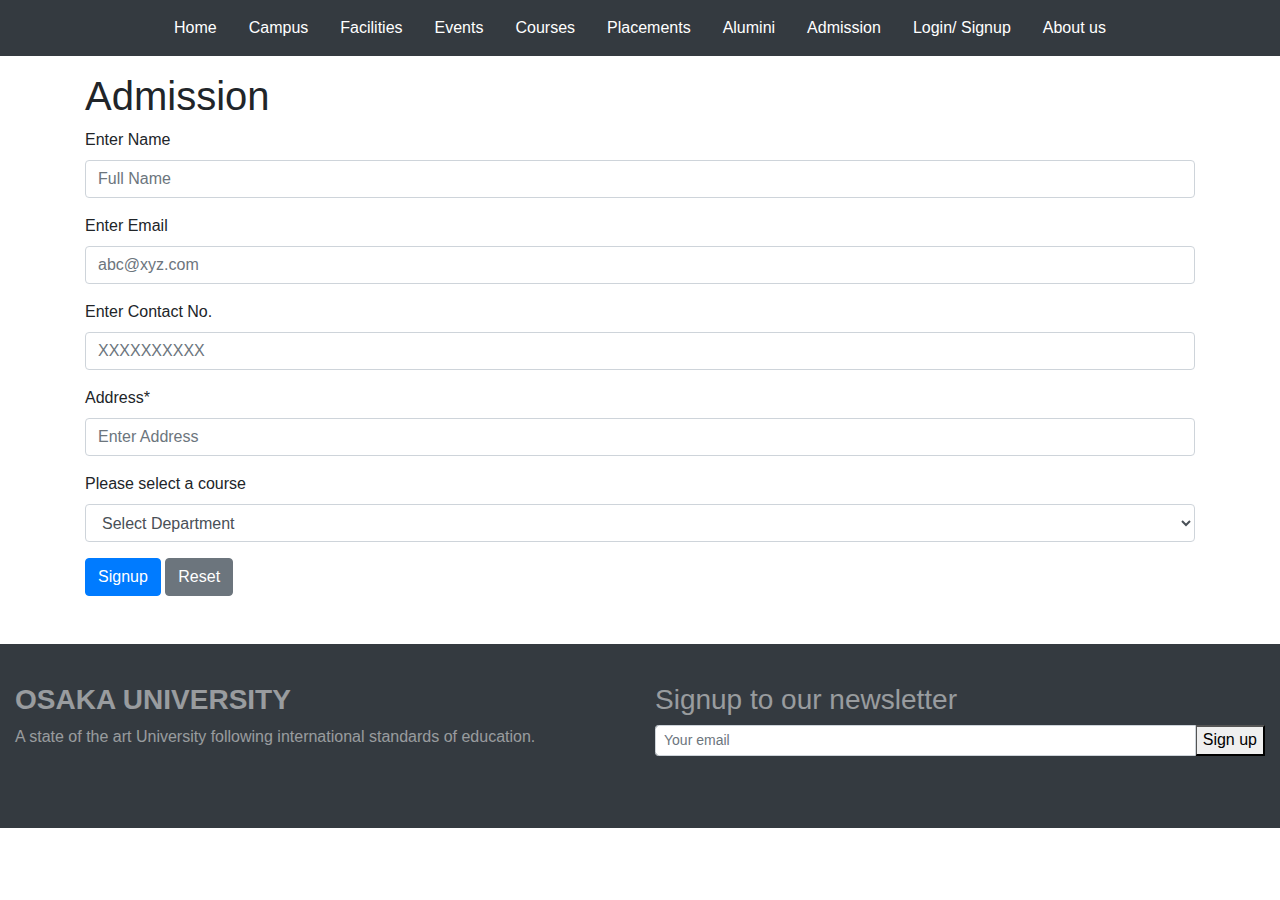
<file: Project/admission.html>
<!DOCTYPE html>
<html>
    <head>
        <link rel="stylesheet" href="https://maxcdn.bootstrapcdn.com/bootstrap/4.4.1/css/bootstrap.min.css">
        <script src="https://ajax.googleapis.com/ajax/libs/jquery/3.4.1/jquery.min.js"></script>
        <script src="https://cdnjs.cloudflare.com/ajax/libs/popper.js/1.16.0/umd/popper.min.js"></script>
        <script src="https://maxcdn.bootstrapcdn.com/bootstrap/4.4.1/js/bootstrap.min.js"></script>
        <script src="./js/script.js"></script>
        <title>Admissions</title>
        <style>
            nav ul li a{
                text-decoration: none;
                color: white;
            }
            nav ul li a:hover{
                background-color: black;
                color: white;
            }
        </style>
    </head>
    <body>
        <nav>

            <ul class="navbar justify-content-center bg-dark" style="list-style: none;">
                <li class="navitem"><a href=# class="nav-link">Home</a></li>
                <li class="navitem"><a href=# class="nav-link">Campus</a></li>
                <li class="navitem"><a href=# class="nav-link">Facilities</a></li>
                <li class="navitem"><a href=# class="nav-link">Events</a></li>
                <li class="navitem"><a href=# class="nav-link">Courses</a></li>
                <li class="navitem"><a href=# class="nav-link">Placements</a></li>
                <li class="navitem"><a href=# class="nav-link">Alumini</a></li>
                <li class="navitem"><a href=# class="nav-link">Admission</a></li>
                <li class="navitem"><a href=# class="nav-link">Login/ Signup</a></li>
                <li class="navitem"><a href=# class="nav-link">About us</a></li>
            </ul>
        </nav>
        <div class="container">
            <div class="justify-content-center">
                <h1>Admission</h1>
            </div>
            <form id="admissionForm">
                <div class="form-group">
                    <label for="inputName">Enter Name</label>
                    <input type="name" class="form-control" id="userName" placeholder="Full Name">
                </div>
                <div class="form-group">
                    <label for="InputEmail">Enter Email</label>
                    <input type="email" class="form-control" id="userEmail" placeholder="abc@xyz.com">
                </div>
                <div class="form-group">
                    <label for="inputPhone">Enter Contact No.</label>
                    <input type="number" class="form-control" id="userCont" placeholder="XXXXXXXXXX">
                </div>
                <div class="form-group">
                    <label for="address">Address<span class="star">*</span></label>
                    <input type="text" class="form-control" id="userAddress" 
                    placeholder="Enter Address">
                </div>
                <div class="form-group">
                    <label for="coursesDrop">Please select a course</label>
                    <select class="form-control" id="CoursesDropDown">
                      <option>Select Department</option>
                      <option>BSc.</option>
                      <option>B.tech</option>
                      <option>B.Arch</option>
                      <option>BCA</option>
                      <option>BBA</option>
                    </select>
                  </div>
                  <button type="button" class="btn btn-primary" onclick="signup()">Signup</button>
                  <button type="button" class="btn btn-secondary" onclick="reset()">Reset</button>
            </form>
        </div>
        <br><br>
        <footer class="py-4 bg-dark text-white-50">
            <div class="row" style="padding :15px;">
      <div class="col-md-6 mb-4">
        <h3 class="text-uppercase font-weight-bold">Osaka University</h3>
        <p>A state of the art University following international standards of education.</p>
      </div>
      <div class="col-md-6 mb-4">
        <h3>Signup to our newsletter</h3>
        <form class="input-group">
          <input type="email" class="form-control form-control-sm" placeholder="Your email"
            aria-label="Your email" aria-describedby="basic-addon2">
          <div class="input-group-append">
            <button type="button">Sign up</button>
          </div>
        </form>
      </div>
    </div>
        </footer>  
    </body>
</html>
</file>
